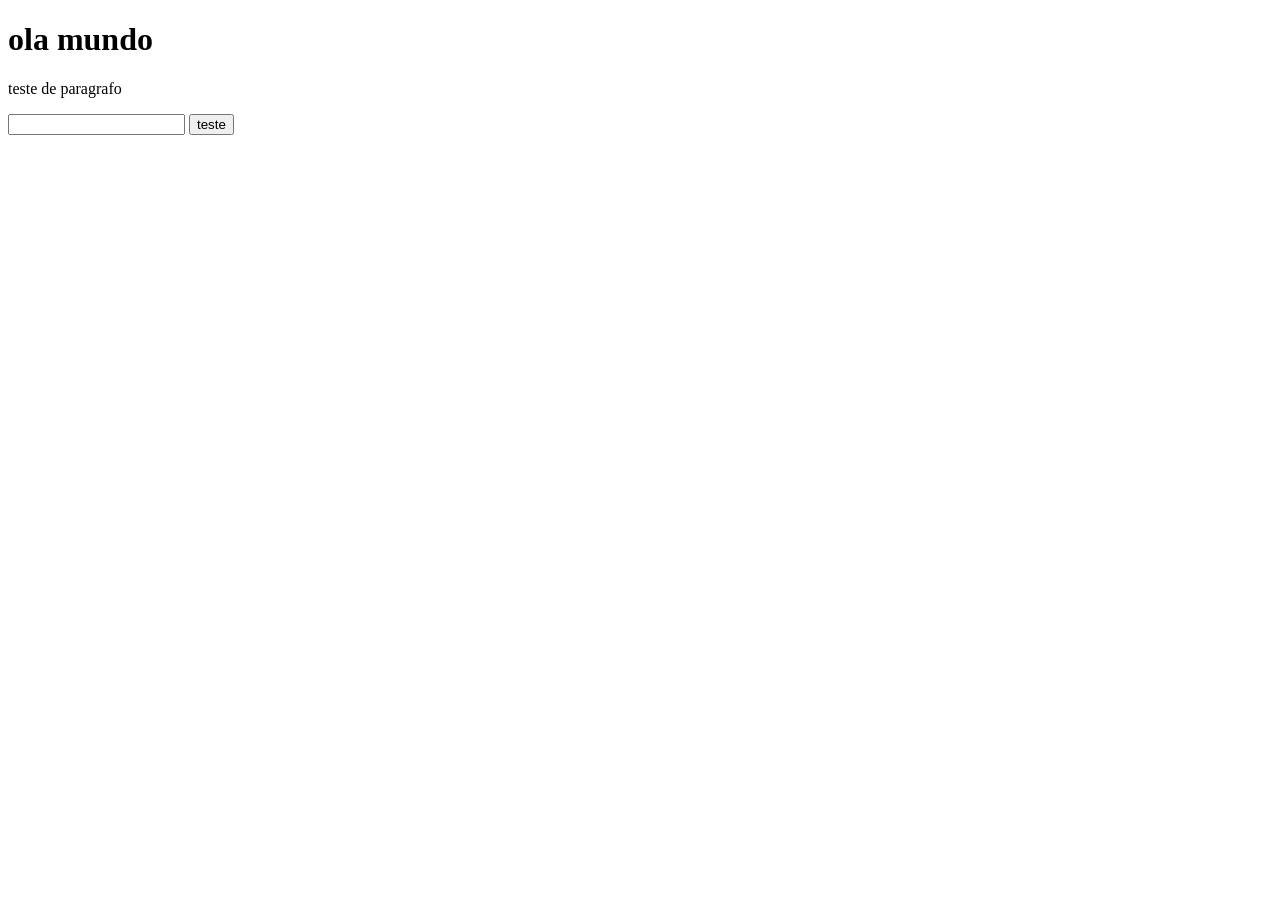
<file: index.html>
<!DOCTYPE html>
<html lang="en">
<head>
    <meta charset="UTF-8">
    <meta name="viewport" content="width=device-width, initial-scale=1.0">
    <title>Document</title>
    <script src="script.js"></script>
</head>
<body>
    <div> 
        <h1>ola mundo</h1>
    </div>
    <p>teste de paragrafo</p>
    <input type="text">
    <button>teste</button>
</body>
</html>
</file>
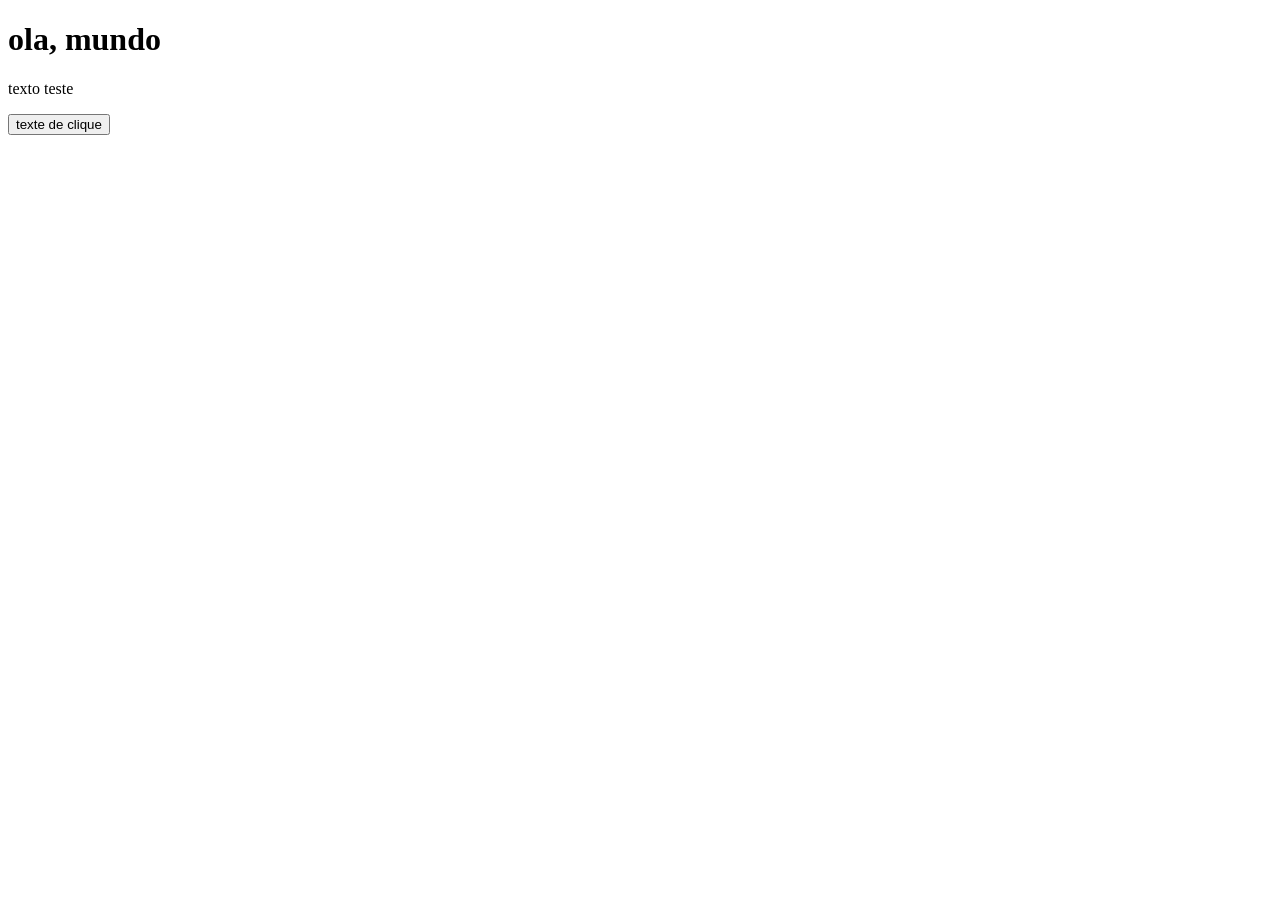
<file: 10\03.html>
<!DOCTYPE html>
<html lang="en">
<head>
    <meta charset="UTF-8">
    <meta name="viewport" content="width=device-width, initial-scale=1.0">
    <title>Document</title>
</head>
<body>
    <div class="container">
        <h1 id="ola-mundo" class="ola-mundo"> ola, mundo</h1>
        <p class="paragrafo"> texto teste</p>
        <button class="botao">texte de clique</button>
    </div>
    <script src="script.js"></script>
</body>
</html>
</file>
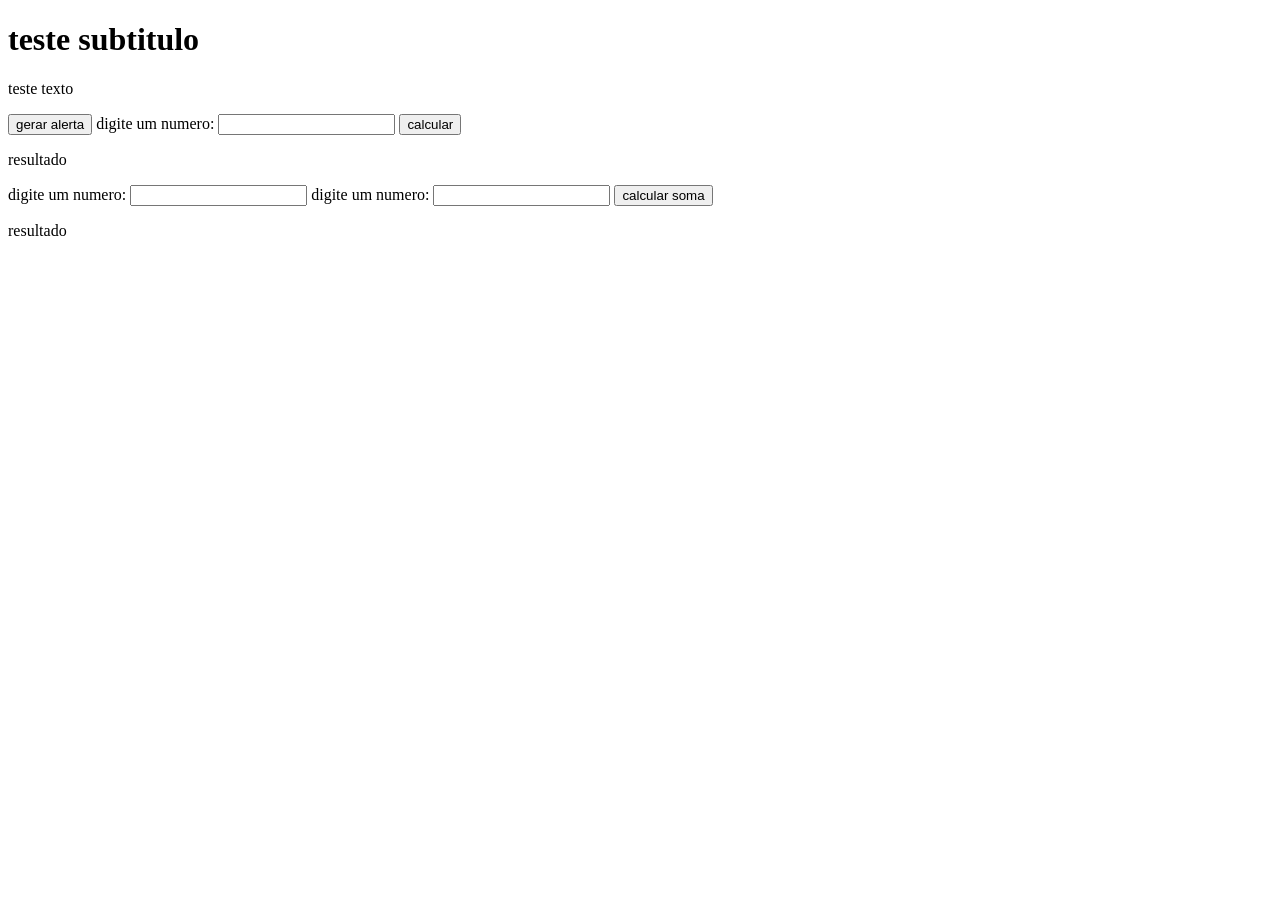
<file: aula1703.html>
<!DOCTYPE html>
<html lang="en">
<head>
    <meta charset="UTF-8">
    <meta name="viewport" content="width=device-width, initial-scale=1.0">
    <title>Document</title>
</head>
<body>
    <div id="container">
        <h1 class="subtitulo">teste subtitulo</h1>
        <p class="texto">teste texto</p>
    </div>
    <button id="botao-alerta">gerar alerta</button>
    <label for="input-numero">digite um numero:</label>
    <input type="text" id="input-numero">
    <button id="button-mult">calcular</button>
    <p id="textofinal">resultado</p>
    <script src="script.js"></script>
    <label for="input-numero2">digite um numero:</label>
    <input type="text" id="input-numero2">
    <label for="input-numero3">digite um numero:</label>
    <input type="text" id="input-numero3">
    <button id="button-soma">calcular soma</button>
    <p id="resultsoma">resultado</p>
</body>
</html>
</file>
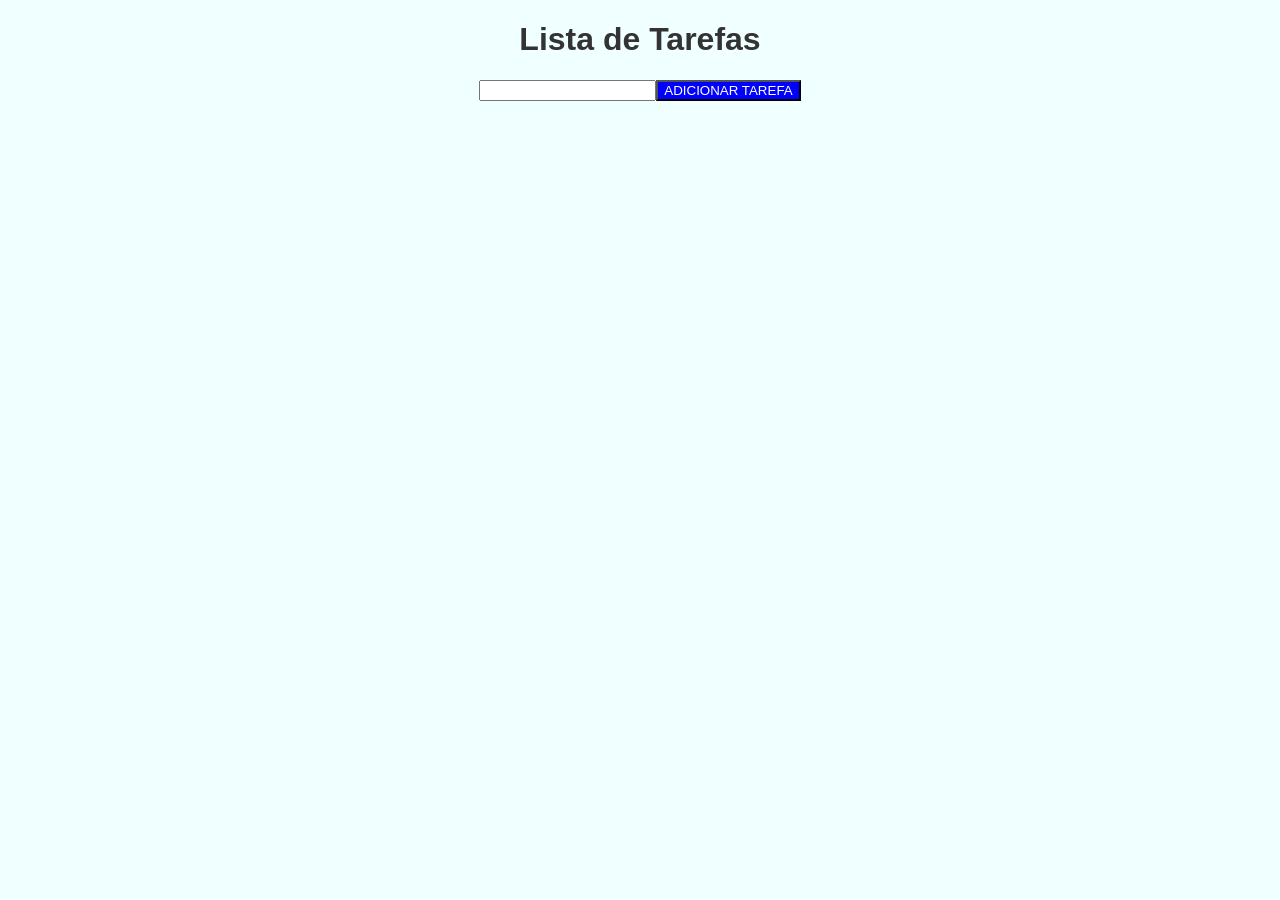
<file: prova.html>
<!DOCTYPE html>
<html lang="en">
<head>
    <meta charset="UTF-8">
    <meta name="viewport" content="width=device-width, initial-scale=1.0">
    <title>Document</title>
    <link rel="stylesheet" href="prova.css">
</head>
<body>
    <h1>Lista de Tarefas</h1>
    <div>
        <input id="inputtarefa" type="text">
        <button id="botaotarefa">ADICIONAR TAREFA</button>
    </div>
    <div>
    <ul id="lista"></ul>
    </div>
    <script src="prova.js"></script>
</html>
</file>
<file: prova.css>
body {
font-family: Arial, sans-serif;
background-color: azure;
color: #333;
}
h1 {
    text-align: center;
}
div {
    width: auto;
    height: auto;
    display: flex;
    align-items: center;
    justify-content: center;
    
}
</file>
